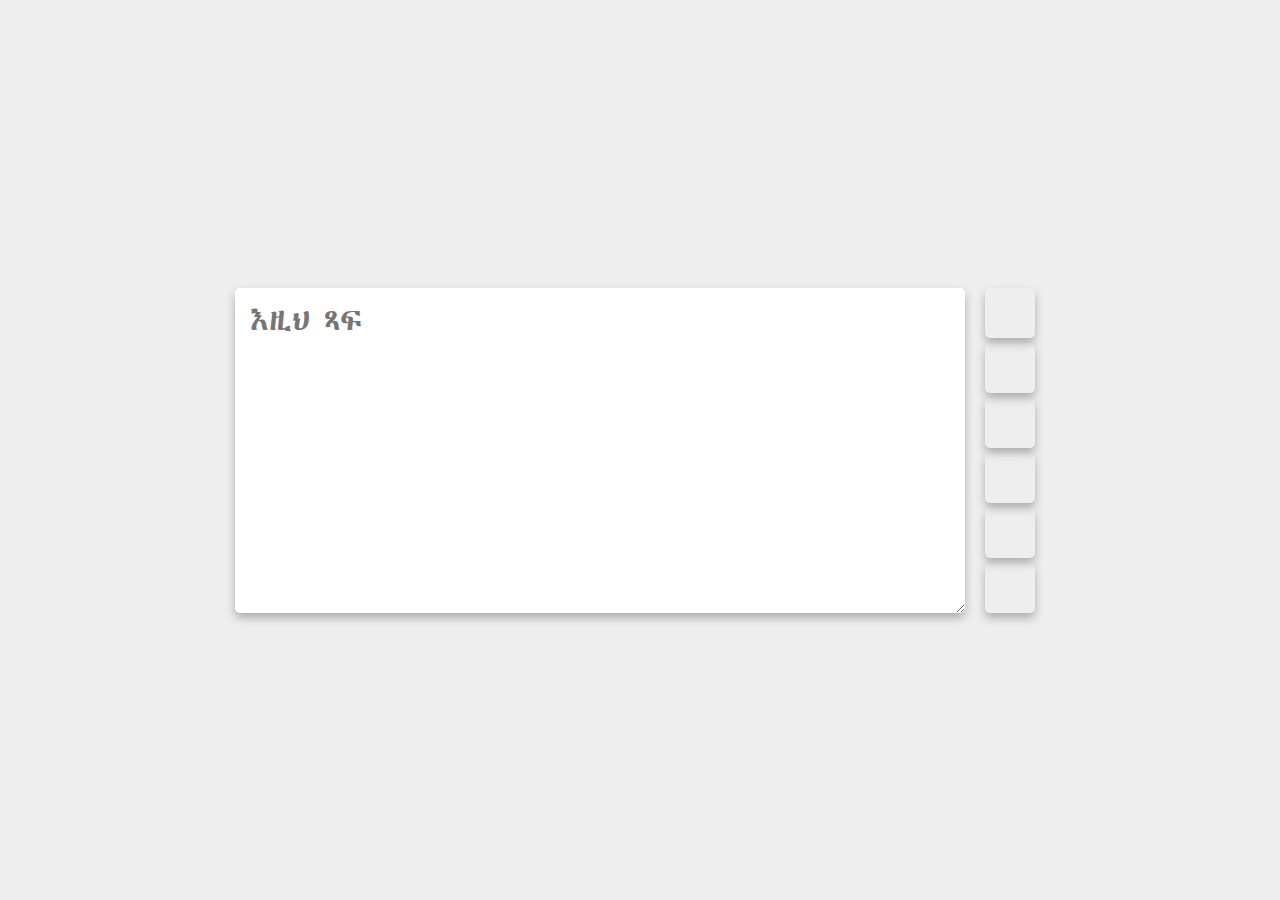
<file: index.html>
<!DOCTYPE html>
<html lang="en">

<head>
    <meta charset="utf-8">
    <meta property="og:image" content="assets/img/wbsc.jpg">
    <meta name="viewport" content="width=device-width, initial-scale=1">
    <meta name="description"
        content="ኦንላይን የግዕዝ ፊደላት ኪቦርድ እና ትርጉም || Online keyboard to type Amharic text with the Geez alphabet (Ethiopian language)">
    <meta name="keywords"
        content="amharic, ethiopian, geez, keyboard, ethiopia, amharic keyboard online, geez keyboard online">
    <meta name="author" content="Mintesnot Yesmashewa">
    <meta property="og:title" content="Online Amharic Keyboard - የግዕዝ ፊደላት ኪቦርድ">
    <meta property="og:description"
        content="Use this online tool to type Amharic text with the Geez alphabet. Perfect for Ethiopians and those learning the language.">
    <meta property="og:url" content="https://mintesnot-yess.github.io/portfolio">
    <meta property="og:type" content="website">
    <meta name="robots" content="index, follow">
    <meta http-equiv="X-UA-Compatible" content="IE=edge">
    <title>የግዕዝ ፊደላት ኪይቦርድ | የቁልፍ ሰሌዳ • Online Amharic Keyboard</title>

    <!-- Favicon -->
    <link rel="icon" type="image/png" href="assets/img/favicon.png">

    <!-- External Stylesheet -->
    <link rel="stylesheet" href="https://cdnjs.cloudflare.com/ajax/libs/font-awesome/6.6.0/css/all.min.css"
        integrity="sha512-Kc323vGBEqzTmouAECnVceyQqyqdsSiqLQISBL29aUW4U/M7pSPA/gEUZQqv1cwx4OnYxTxve5UMg5GT6L4JJg=="
        crossorigin="anonymous" referrerpolicy="no-referrer" />
    <link rel="stylesheet" href="assets/css/style.css">
</head>

<body>
    <form name="conversion" class="conversion">
        <textarea onblur="bluerd(this.value)" spellcheck="false" name="saisie" id="bar" value="" onkeyup="transcrire()"
            class="cadr" placeholder="እዚህ ጻፍ"></textarea>
        <span>
            <button title="ገልብጥ" type="button" onclick="copyTexts()">
                <i class="fa fa-copy" aria-hidden="true"></i>
            </button>
            <button title="ለጥፍ" type="button" onclick="pasteTexts()">
                <i class="fa fa-paste" aria-hidden="true"></i>
            </button>

            <button title="ሁሉንም አጥፋ" type="button" onclick="clearTexts()">
                <i class="fa fa-times" aria-hidden="true"></i>
            </button>

            <button title="ተርጉም" type="button" onclick="redirectToTranslate()">
                <i class="fa fa-language" aria-hidden="true"></i>
            </button>
            <button title="ታሪክ" type="button" onclick="displayHistory()">
                <i class="fa fa-clock" aria-hidden="true"></i>
            </button>
            <a class="info" rel="noopener" title="ሰለ እኔ" target="_blank" href="https://github.com/mintesnot-yess">
                <i class="fa fa-info" aria-hidden="true"></i>
            </a>
        </span>
    </form>

    <div class="history-container">
        <button onclick="hideHistory()" class="back" title="ተመለስ"> <i class="fa fa-angle-left">
            </i>
        </button>

        <ul id="history">

        </ul>

        <button onclick="clearLocalData()" class="clea-all" title="ሁሉንም አጥፋ"><i class="fa fa-trash">
            </i>
        </button>

    </div>

    <!-- JavaScript -->
    <script src="assets/js/script.js"></script>

</body>

</html>
</file>
<file: assets/css/style.css>
@import url('https://fonts.googleapis.com/css2?family=Abyssinica+SIL&display=swap');

* {
    padding: 0;
    margin: 0;
    transition: all .2s;
}

body {
    height: 100vh;
    background: #eeeeee;
    display: flex;
    justify-content: center;
    align-items: center;

}

.conversion {

    flex: 1;
    overflow: hidden;
    width: 100%;
    display: flex;
    justify-content: center;
    gap: 10px;
    padding: 50px 0;
    transition: all .3s;
    animation: feder .3s;

    textarea {
        flex: 1;
        overflow: auto;
        height: auto;


        font-family: "Abyssinica SIL", serif;

        width: 90%;
        max-width: 700px;
        transition: all .3s;

        background: #fff;
        border: none;
        border-radius: 5px;
        padding: 10px 15px;
        font-size: 2rem;
        outline: solid rgba(185, 185, 185, 0);
        color: #777272;
        box-shadow: 0 5px 10px #adadad;



        &:focus {
            border-radius: 10px;
            color: #2e2d2c;
            background: #fff;





        }



        &::-webkit-scrollbar {
            display: none;
        }

        &::-webkit-scrollbar-button {
            display: none;
        }

        &::-webkit-scrollbar-corner {
            display: none;
        }

        &::-webkit-scrollbar-track {
            display: none;
        }


    }

    span {
        width: 60px;

        display: flex;
        flex-direction: column;
        align-items: center;
        justify-content: space-around;
        transition: all .3s;
        gap: 5px;
        padding: 0 5px;


        button {
            width: 50px;
            height: 50px;
            border: none;
            border-radius: 5px;
            box-shadow: 0 5px 10px #adadad;
            cursor: pointer;
            transition: all .3s;
            background: transparent;




            i {
                font-size: 1.6rem;
                color: #474141;
            }


            &:hover {
                background: #dddddd;
            }

            &:active {
                background: #474747;

                i {
                    color: #ffffff;
                }
            }
        }

        a {
            width: 50px;
            height: 50px;
            border: none;
            border-radius: 5px;
            box-shadow: 0 5px 10px #adadad;
            cursor: pointer;
            transition: all .3s;
            text-decoration: none;
            display: flex;
            justify-content: center;
            align-items: center;
            text-align: center;

            i {
                font-size: 1.6rem;
                color: #474141;
            }


            &:hover {
                background: #dddddd;
            }

            &:active {
                background: #474747;

                i {
                    color: #ffffff;
                }
            }
        }
    }


}




@media (max-width: 768px) {

    .conversion {
        flex-direction: column-reverse;
        align-items: center;
        height: 200px;

        textarea {
            font-size: 1.5rem;
        }

        span {
            flex: 1;
            flex-direction: row;
            width: 93%;
            justify-content: start;

        }
    }

}

.history-container {
    width: 700px;
    max-width: 90%;
    overflow: hidden;
    position: absolute;
    top: 50%;
    left: 50%;
    transform: translate(-50%, -50%);
    box-shadow: 0 0 10px #79797983;
    border-radius: 10px;
    background: #fff;
    animation: feder .3s;
    display: none;

    ul {
        display: flex;
        flex-wrap: wrap;
        overflow-y: auto;
        height: 200px;
        gap: 5px;
        margin: 10px 5px;

        li {
            flex: 1 150px;
            text-align: center;
            background: #5f5f5f;
            width: fit-content;
            color: #fff;
            padding: 10px;
            font-size: 1.4rem;
            list-style: none;
            border-radius: 10px;
            white-space: wrap;
            height: fit-content;

            &:hover {
                background: #7e7e7e;


            }
        }




    }

    .back {

        margin: 10px;
        cursor: pointer;
        width: 50px;
        height: 50px;
        color: #000000;
        padding: 10px;
        font-size: 1.4rem;
        list-style: none;
        border-radius: 10px;
        cursor: pointer;
        text-align: center;
        background: #ebebeb;
        border: none;

        &:hover {
            background: #cfcfcf;


        }

    }

    .clea-all {
        margin: 10px;
        cursor: pointer;
        width: 50px;
        height: 50px;
        color: #fff;
        padding: 10px;
        font-size: 1.4rem;
        list-style: none;
        border-radius: 10px;
        cursor: pointer;
        text-align: center;
        background: #ff6f6f;
        border: none;



        &:hover {
            background: #f70707;


        }

    }

}

@keyframes feder {

    0% {
        opacity: 0;
    }



}
</file>
